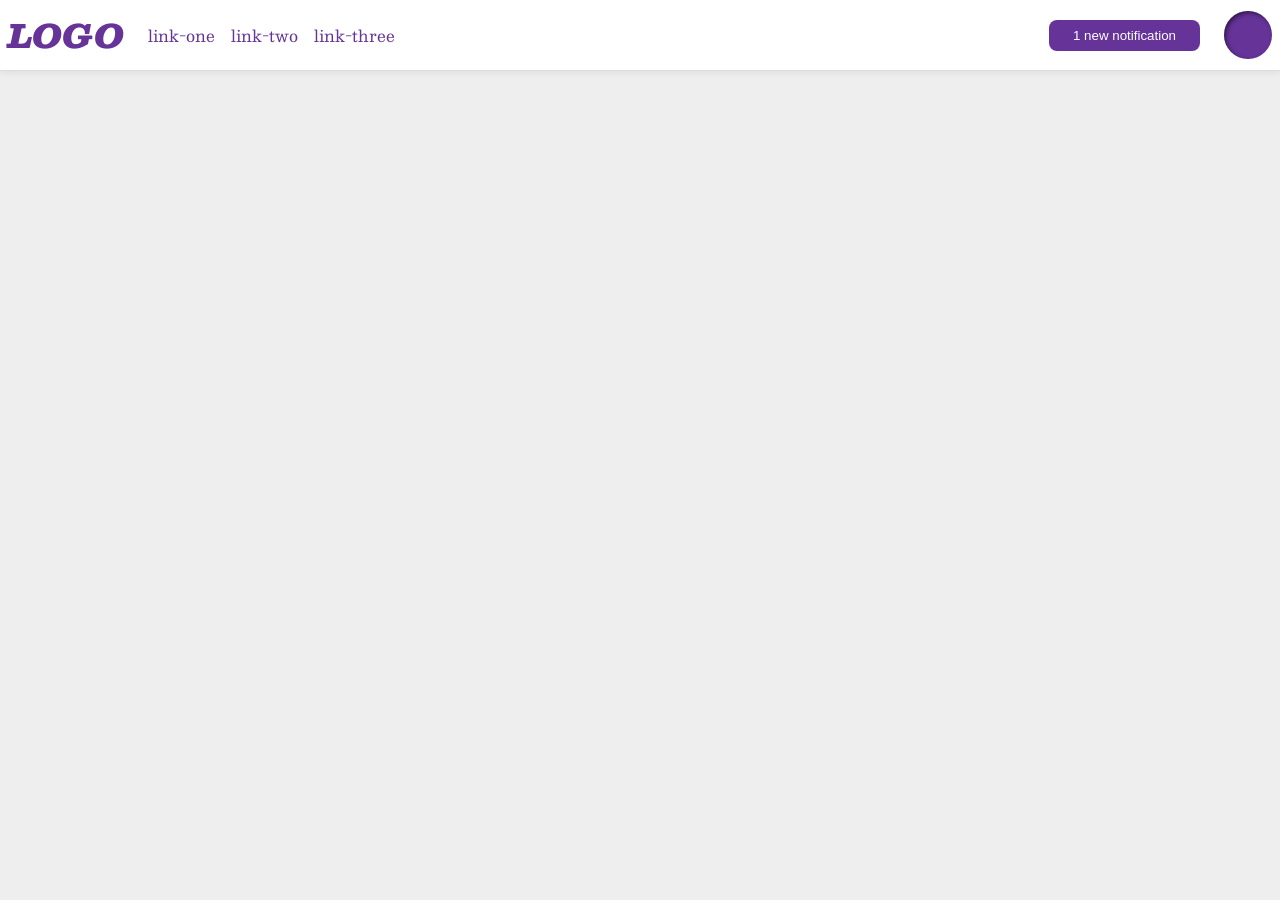
<file: foundations/flex/03-flex-header-2/index.html>
<!DOCTYPE html>
<html lang="en">
  <head>
    <meta charset="UTF-8">
    <meta http-equiv="X-UA-Compatible" content="IE=edge">
    <meta name="viewport" content="width=device-width, initial-scale=1.0">
    <title>Flex Header 2</title>
    <link rel="stylesheet" href="style.css">
  </head>
  <body>
    <div class="header">
      <div class="left">
        <div class="logo">
          LOGO
        </div>
        <ul class="links">
          <li><a href="https://google.com">link-one</a></li>
          <li><a href="https://google.com">link-two</a></li>
          <li><a href="https://google.com">link-three</a></li>
        </ul>
      </div>
      <div class="right">
        <button class="notifications">
          1 new notification
        </button>
        <div class="profile-image"></div>
      </div>
    </div>
  </body>
</html>
</file>
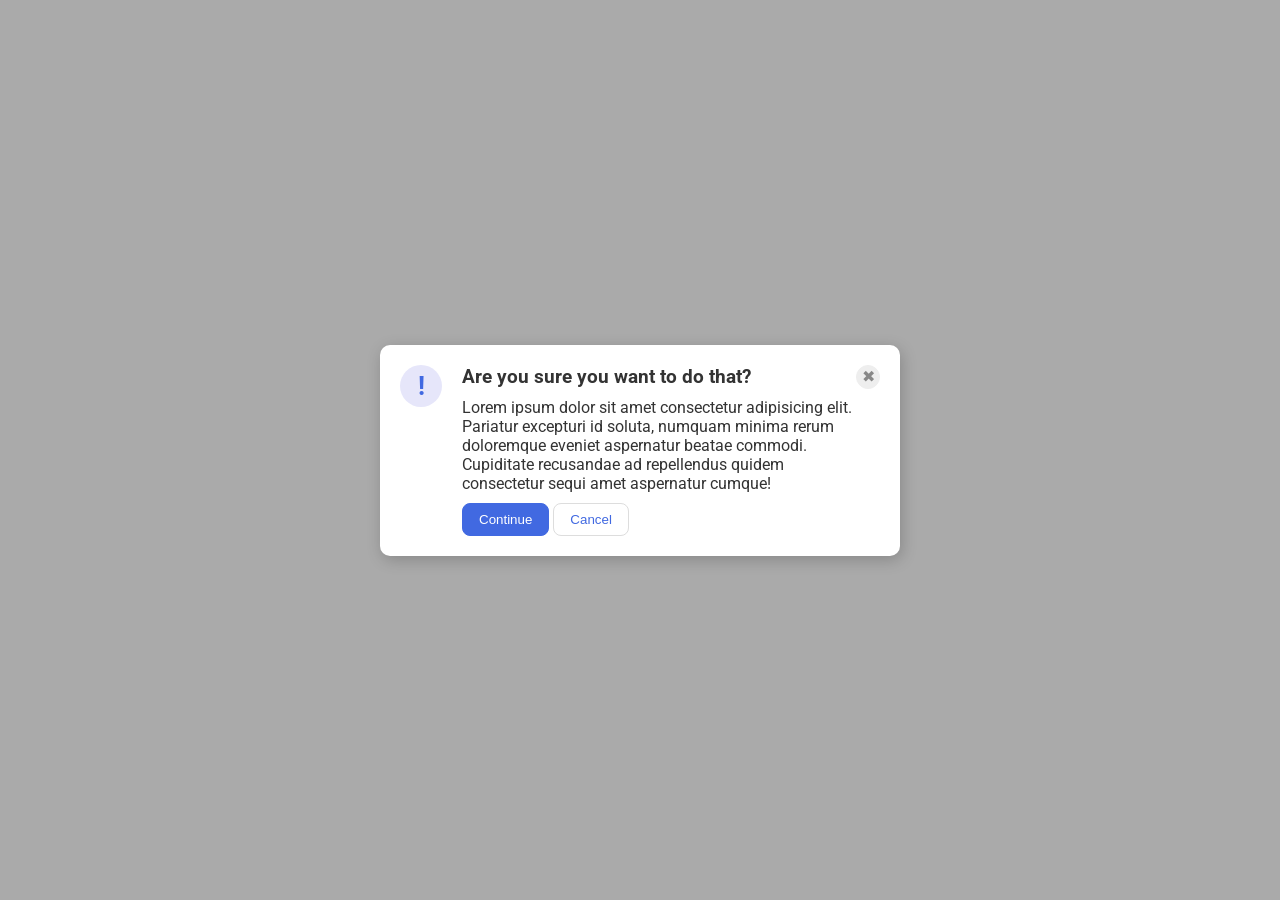
<file: foundations/flex/05-flex-modal/index.html>
<!DOCTYPE html>
<html lang="en">
  <head>
    <meta charset="UTF-8">
    <meta http-equiv="X-UA-Compatible" content="IE=edge">
    <meta name="viewport" content="width=device-width, initial-scale=1.0">
    <link rel="stylesheet" href="style.css">
    <title>Modal</title>
  </head>
  <body>
    <div class="modal">

      <div class="top">
        <div class="left">
          <div class="icon">!</div>

          <div class="middle">
            <div class="header">Are you sure you want to do that?</div>
            <div class="text">Lorem ipsum dolor sit amet consectetur adipisicing elit. Pariatur excepturi id soluta, numquam minima rerum doloremque eveniet aspernatur beatae commodi. Cupiditate recusandae ad repellendus quidem consectetur sequi amet aspernatur cumque!</div>
            <div class="buttons">
              <button class="continue">Continue</button>
              <button class="cancel">Cancel</button>
            </div>
          </div>
        </div>
        
        <button class="close-button">✖</button>
      </div>   
    </div>
  </body>
</html>
</file>
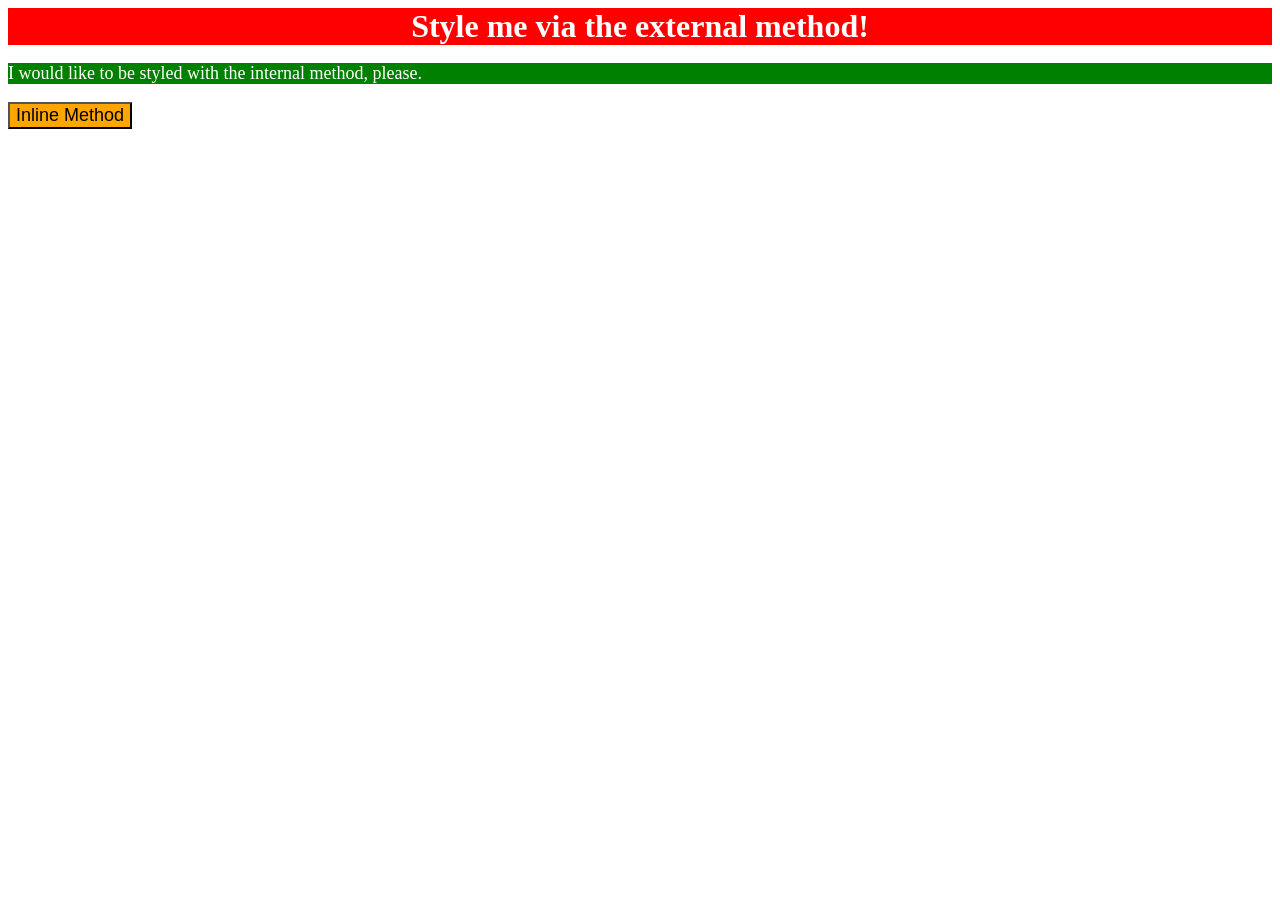
<file: foundations/intro-to-css/01-css-methods/index.html>
<!DOCTYPE html>
<html lang="en">
  <head>
    <meta charset="UTF-8">
    <meta http-equiv="X-UA-Compatible" content="IE=edge">
    <meta name="viewport" content="width=device-width, initial-scale=1.0">
    <title>Methods for Adding CSS</title>
    <link rel="stylesheet" href="styles.css">
    <style>
      p {
        background-color: green;
        color: white;
        font-size: 18px;
      }
    </style>
  </head>
  <body>
    <div>Style me via the external method!</div>
    <p>I would like to be styled with the internal method, please.</p>
    <button style="background-color: orange; font-size: 18px;">Inline Method</button>
  </body>
</html>
</file>
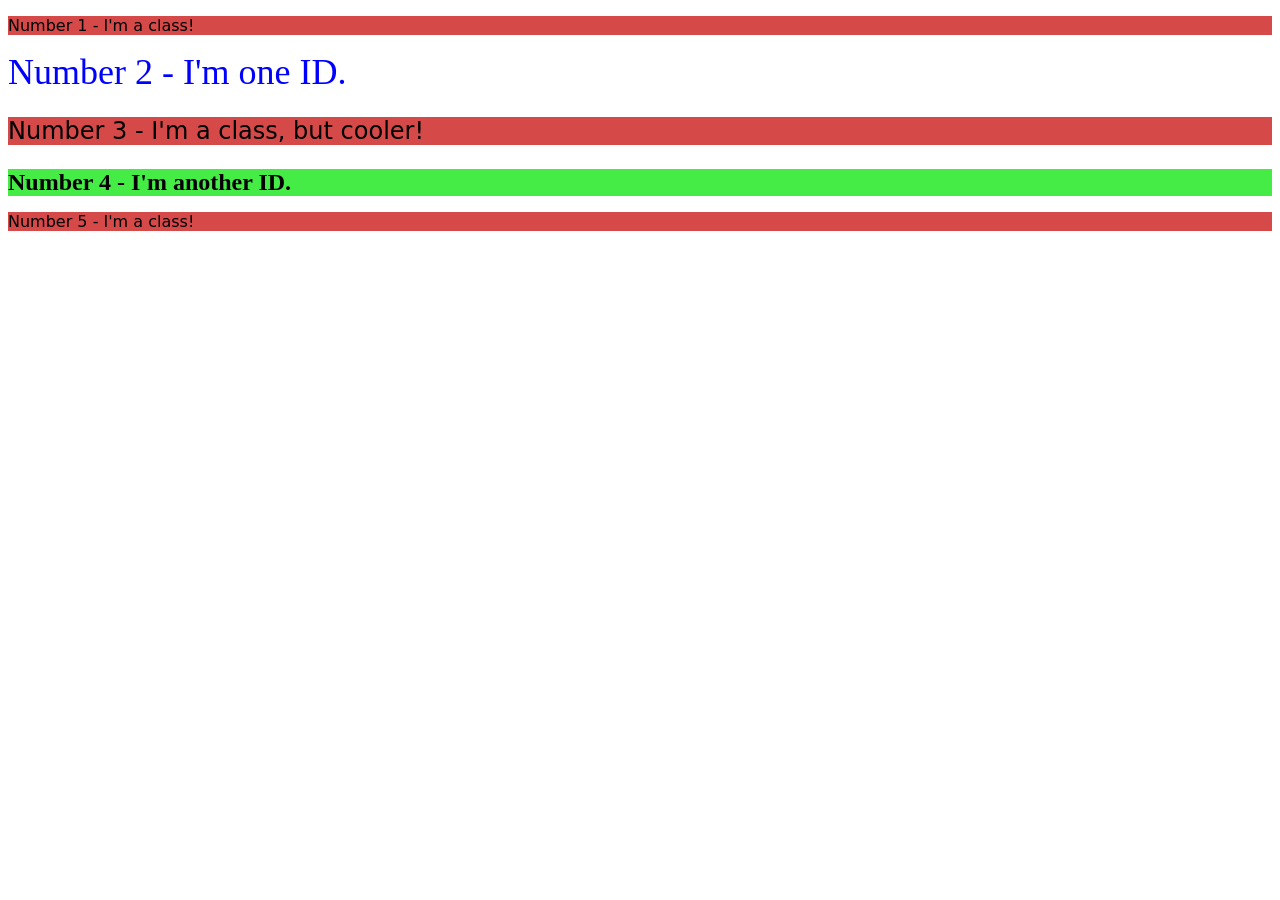
<file: foundations/intro-to-css/02-class-id-selectors/index.html>
<!DOCTYPE html>
<html lang="en">
  <head>
    <meta charset="UTF-8">
    <meta http-equiv="X-UA-Compatible" content="IE=edge">
    <meta name="viewport" content="width=device-width, initial-scale=1.0">
    <title>Class and ID Selectors</title>
    <link rel="stylesheet" href="style.css">
  </head>
  <body>
    <p class="odd">Number 1 - I'm a class!</p>
    <div id="second">Number 2 - I'm one ID.</div>
    <p class="odd cool">Number 3 - I'm a class, but cooler!</p>
    <div id="fourth">Number 4 - I'm another ID.</div>
    <p class="odd">Number 5 - I'm a class!</p>
  </body>
</html>
</file>
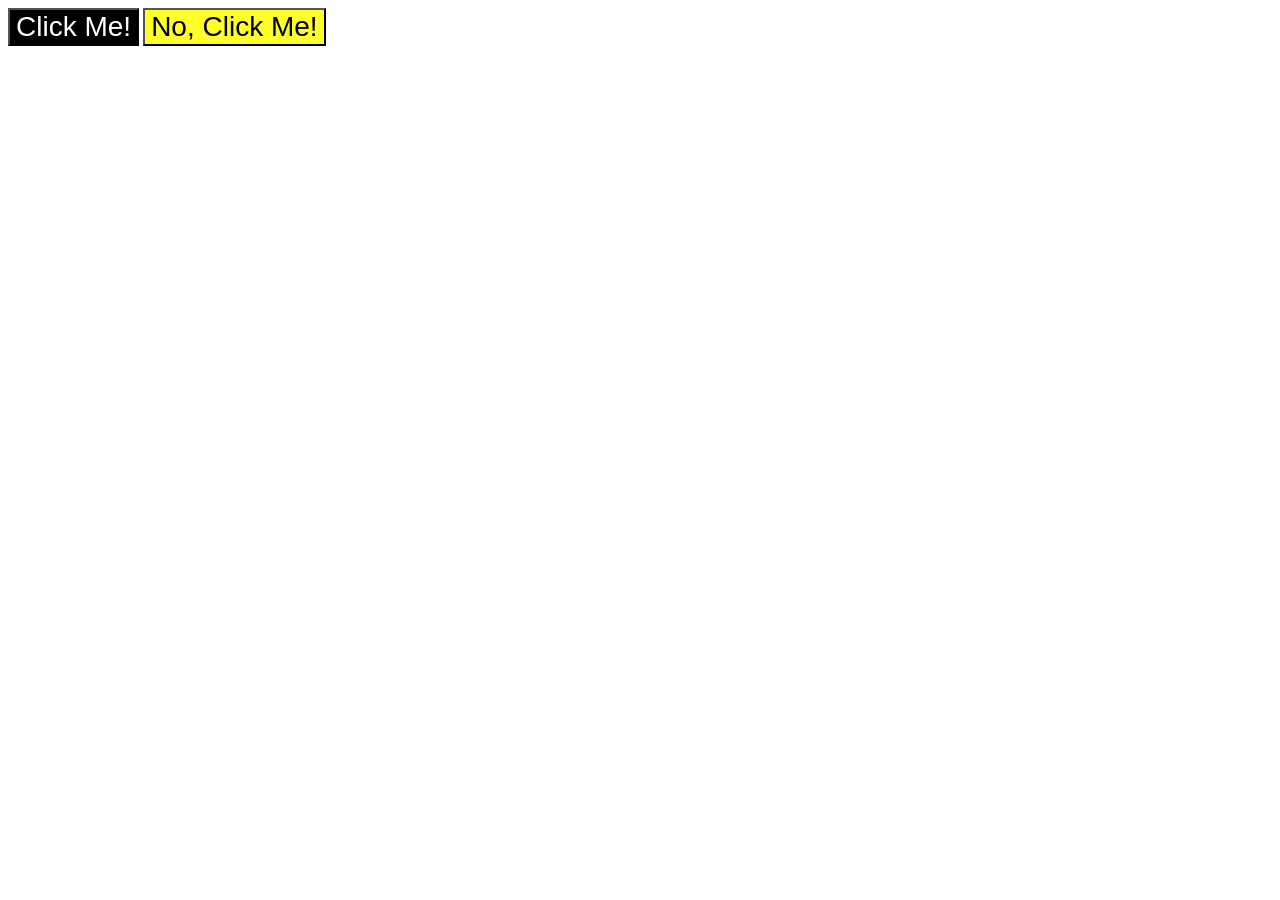
<file: foundations/intro-to-css/03-grouping-selectors/index.html>
<!DOCTYPE html>
<html lang="en">
  <head>
    <meta charset="UTF-8">
    <meta http-equiv="X-UA-Compatible" content="IE=edge">
    <meta name="viewport" content="width=device-width, initial-scale=1.0">
    <title>Grouping Selectors</title>
    <link rel="stylesheet" href="style.css">
  </head>
  <body>
    <button class="black">Click Me!</button>
    <button class="yellow">No, Click Me!</button>
  </body>
</html>
</file>
<file: foundations/flex/03-flex-header-2/style.css>
/* this is some magical font-importing.  
you'll learn about it later. */
@import url('https://fonts.googleapis.com/css2?family=Besley:ital,wght@0,400;1,900&display=swap');

body {
  margin: 0;
  background: #eee;
  font-family: Besley, serif;
}

.header {
  background: white;
  border-bottom: 1px solid #ddd;
  box-shadow: 0 0 8px rgba(0,0,0,.1);
  display: flex;
  justify-content: space-between;
}

.profile-image {
  background: rebeccapurple;
  box-shadow: inset 2px 2px 4px rgba(0,0,0,.5);
  border-radius: 50%;
  width: 48px;
  height: 48px;
  margin: 8px;
}

.logo {
  color: rebeccapurple;
  font-size: 32px;
  font-weight: 900;
  font-style: italic;
  margin: 8px;
}

button {
  border: none;
  border-radius: 8px;
  background: rebeccapurple;
  color: white;
  padding: 8px 24px;
  margin: 8px;
}

a {
  /* this removes the line under our links */
  text-decoration: none;
  color: rebeccapurple;
}

ul {
  list-style-type: none;
  display: flex;
  gap: 16px;
  padding: 0;
}

.left {
  display: flex;
  gap: 16px;
  align-items: center;
  justify-content: flex-start;
}
.right {
  display: flex;
  gap: 8px;
  align-items: center;
  justify-content: flex-end;
}
</file>
<file: foundations/flex/05-flex-modal/style.css>
@import url('https://fonts.googleapis.com/css2?family=Roboto:wght@400;700&display=swap');

html, body {
  height: 100%;
}

body {
  font-family: Roboto, sans-serif;
  margin: 0;
  background: #aaa;
  color: #333;
  /* I'll give you this one for free lol */
  display: flex;
  align-items: center;
  justify-content: center;
}

.modal {
  background: white;
  width: 480px;
  border-radius: 10px;
  box-shadow: 2px 4px 16px rgba(0,0,0,.2);
  padding: 20px;
}

.icon {
  color: royalblue;
  font-size: 26px;
  font-weight: 700;
  background: lavender;
  width: 42px;
  height: 42px;
  border-radius: 50%;
  display: flex;
  align-items: center;
  justify-content: center;
  flex-shrink: 0;
}

.close-button {
  background: #eee;
  border-radius: 50%;
  color: #888;
  font-weight: 400;
  font-size: 16px;
  height: 24px;
  width: 24px;
  display: flex;
  align-items: center;
  justify-content: center;
  border: 1px solid #eee;
  padding: 0;
  flex-shrink: 0;
}

button {
  cursor: pointer;
  padding: 8px 16px;
  border-radius: 8px;
}

button.continue {
  background: royalblue;
  border: 1px solid royalblue;
  color: white;
}

button.cancel {
  background: white;
  border: 1px solid #ddd;
  color: royalblue;
}

.top {
  display: flex;
  justify-content: space-between;
}

.left {
  display: flex;
  gap: 20px;
}

.mid  {
  display: flex;
  flex-direction: column;
  gap: 20px;
  justify-content: space-between;
}

.header {
  font-weight: bold;
  font-size: larger;
  margin-bottom: 10px;
}

.text {
  margin-bottom: 10px;
}
</file>
<file: foundations/intro-to-css/01-css-methods/styles.css>
div {
    background-color: red;
    color: white;
    font-size: 32px;
    text-align: center;
    font-weight: bold;
}
</file>
<file: foundations/intro-to-css/02-class-id-selectors/style.css>
/* Add CSS Styling */
.odd {
    background-color: rgb(213, 73, 73);
    font-family: "Verdana", "DejaVu Sans", "sans-serif";
}
#second {
    color: rgb(0, 0, 255);
    font-size: 36px;
}
.cool {
    font-size: 24px;
}
#fourth {
    background-color: rgb(70, 236, 70);
    font-size: 24px;
    font-weight: bold;
}
</file>
<file: foundations/intro-to-css/03-grouping-selectors/style.css>
/* Add CSS Styling */
.black {
    background-color: black;
    color: white;
}
.yellow {
    background-color: rgb(255, 255, 41);
}
button {
    font-size: 28px;
    font-family: Helvetica, "Times New Roman", sans-serif;
}
</file>
